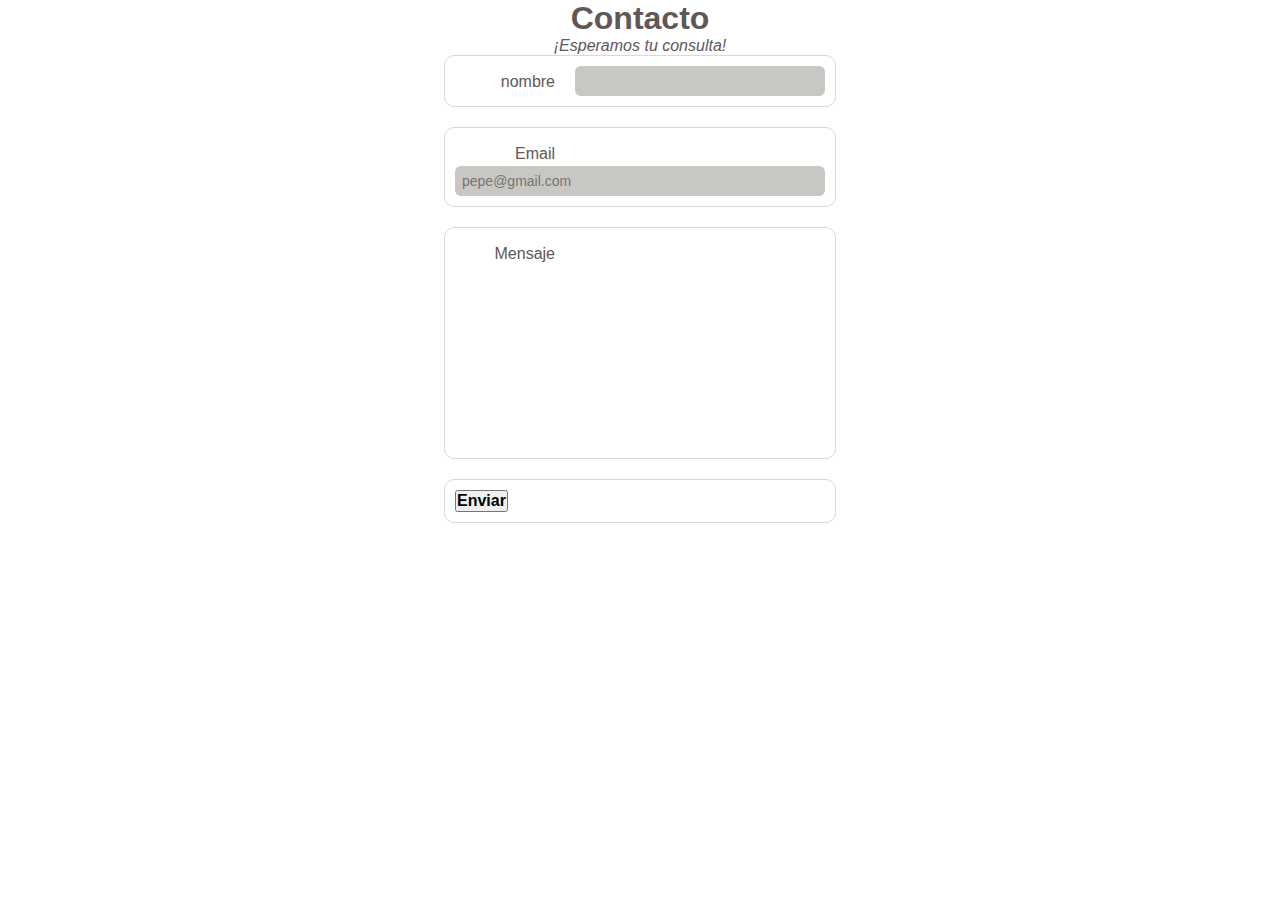
<file: formulario/forms.html>
<!DOCTYPE html>
<html lang="en">
<head>
    <meta charset="UTF-8">
    <meta name="viewport" content="width=device-width, initial-scale=1.0">
    <title>Formulario</title>
    <link rel="stylesheet" href="styles.css"/>
</head>
<body>
    <footer class="form header">
        <h1>Contacto</h1>
        <p><em>¡Esperamos tu consulta!</em></p>

        <form action="" method="get" class="Formulario"
        id="form">
    <div class="form-row">
        <label for="nombre">nombre</label>
        <input id="nombre" name="nombre" type="text"/>
    </div>

    <div class="form-row">
        <label for="email">Email</label>
        <input id="email" name="email" type="email" placeholder="pepe@gmail.com" required/>
    </div>

    <div class="form-row">
        <label for="mensaje">Mensaje</label>
        <textarea id="mensaje" name="mensaje">
        </textarea>
    </div>

    <div class="form-row">
        <button>Enviar</button>
    </div>
    <p class="alertas" id="alertas"></p>
    </form>
    </footer>
</body>
</html>
</file>
<file: formulario/styles.css>
* {
    margin: 0;
    padding: 0;
    box-sizing: border-box;
}

body {
    color: rgb(97, 87, 87);
    background-color: rgb(255, 255, 255);
    font-family: Arial, Helvetica, sans-serif;
    font-size: 16px;
}

footer {
    display: flex;
    flex-direction: column;
    align-items: center;
}

.form-header {
    text-align: center;
    background-color: aliceblue;
    border: 1px solid #d6d9dc;
    border-radius: 3px;
    width: 80%;
    margin: 10px auto;
    padding: 50px;
}

.form-header h1 {
    font-size: 30px;
    margin-bottom: 20px;
}

.formulario {
    background-color: rgb(131, 94, 46);
    border: 1px solid #d6d9dc;
    border-radius: 3px;
    width: 80%;
    padding: 50px;
    margin: 30px 0 40px 0;
}

.form-row {
    margin-bottom: 40px;
    display: flex;
    justify-content: flex-start;
    flex-direction: column;
    flex-wrap: wrap;
    border: 1px solid #d6d9dc;
    border-radius: 10px; /* Bordes circulares aquí */
    padding: 10px;
}

.form-row input[type="text"],
.form-row input[type="email"] {
    background-color: rgb(201, 199, 196);
    border: 0;
    border-radius: 6px;
    width: 100%;
    padding: 7px;
    font-size: 14px;
}

.form-row label {
    margin-bottom: 3px;
    text-align: initial;
}

@media only screen and (min-width: 700px) {
    .form-header {
        padding: 50px;
    }

    .form-row {
        flex-direction: row;
        align-items: flex-start;
        margin-bottom: 20px;
    }

    .form-row input[type="text"] {
        width: 250px;
        height: initial;
    }

    .form-row label {
        text-align: right;
        width: 120px;
        margin-top: 7px;
        padding-right: 20px;
    }
}

.form-row textarea {
    font-family: Arial, Helvetica, sans-serif;
    font-size: 14px;
    background-color: #ffffff;
    border: 0;
    border-radius: 6px;
    min-height: 200px;
    margin-bottom: 10px;
    padding: 7px;
    resize: none;
    width: 100%;
}

.form-row textarea {
    width: 250px;
}

.form-row button {
    font-size: 16px;
    font-weight: bold;
}
</file>
